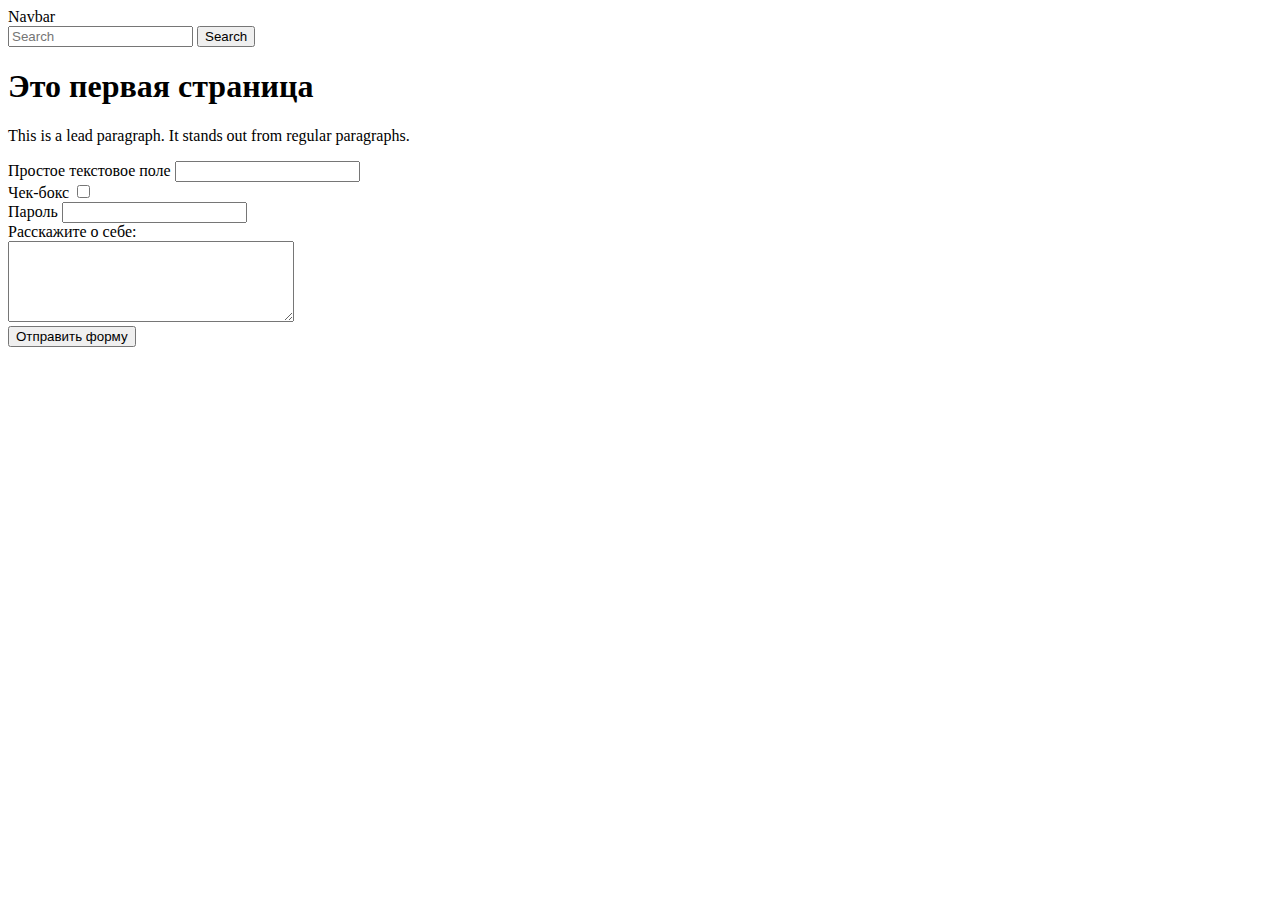
<file: Lesson 3.html>
<!DOCTYPE html>
<html lang="en">
<head>
    <meta charset="UTF-8">
    <meta name="viewport" content="width=device-width, initial-scale=1.0">
    <link href="https://cdn.jsdelivr.net/npm/bootstrap@5.3.0/dist/css/bootstrap.min.css" rel="stylesheet" integrity="sha384-9ndCyUaIbzAi2FUVXJi0CjmCapSmO7SnpJef0486qhLnuZ2cdeRhO02iuK6FUUVM" crossorigin="anonymous">
    <title>Document</title>
</head>
<body>
    <nav class="navbar bg-body-tertiary">
        <div class="container-fluid">
          <a class="navbar-brand">Navbar</a>
          <form class="d-flex" role="search">
            <input class="form-control me-2" type="search" placeholder="Search" aria-label="Search">
            <button class="btn btn-outline-success" type="submit">Search</button>
          </form>
        </div>
    </nav>
    <h1>Это первая страница</h1>
    
    <p class="lead">
        This is a lead paragraph. It stands out from regular paragraphs.
    </p>
    
    <form action="">
        <label for="field1">Простое текстовое поле</label>
        <input id="field1" type="text" class="form-control form-control-lg"><br>
        
        <label for="field2">Чек-бокс</label>
        <input id="field2" type="checkbox" class="form-check-input"><br>

        <label for="field3">Пароль</label>
        <input id="field3" type="password" class="form-control form-control-mg"><br>

        <label for="story">Расскажите о себе:</label><br>
        <textarea id="story" name="story" rows="5" cols="33"></textarea><br>


        <input type="button" value="Отправить форму" class="btn btn-success">
    </form>


    <script src="https://cdn.jsdelivr.net/npm/bootstrap@5.3.0/dist/js/bootstrap.bundle.min.js" integrity="sha384-geWF76RCwLtnZ8qwWowPQNguL3RmwHVBC9FhGdlKrxdiJJigb/j/68SIy3Te4Bkz" crossorigin="anonymous"></script>
</body>
</html>
</file>
